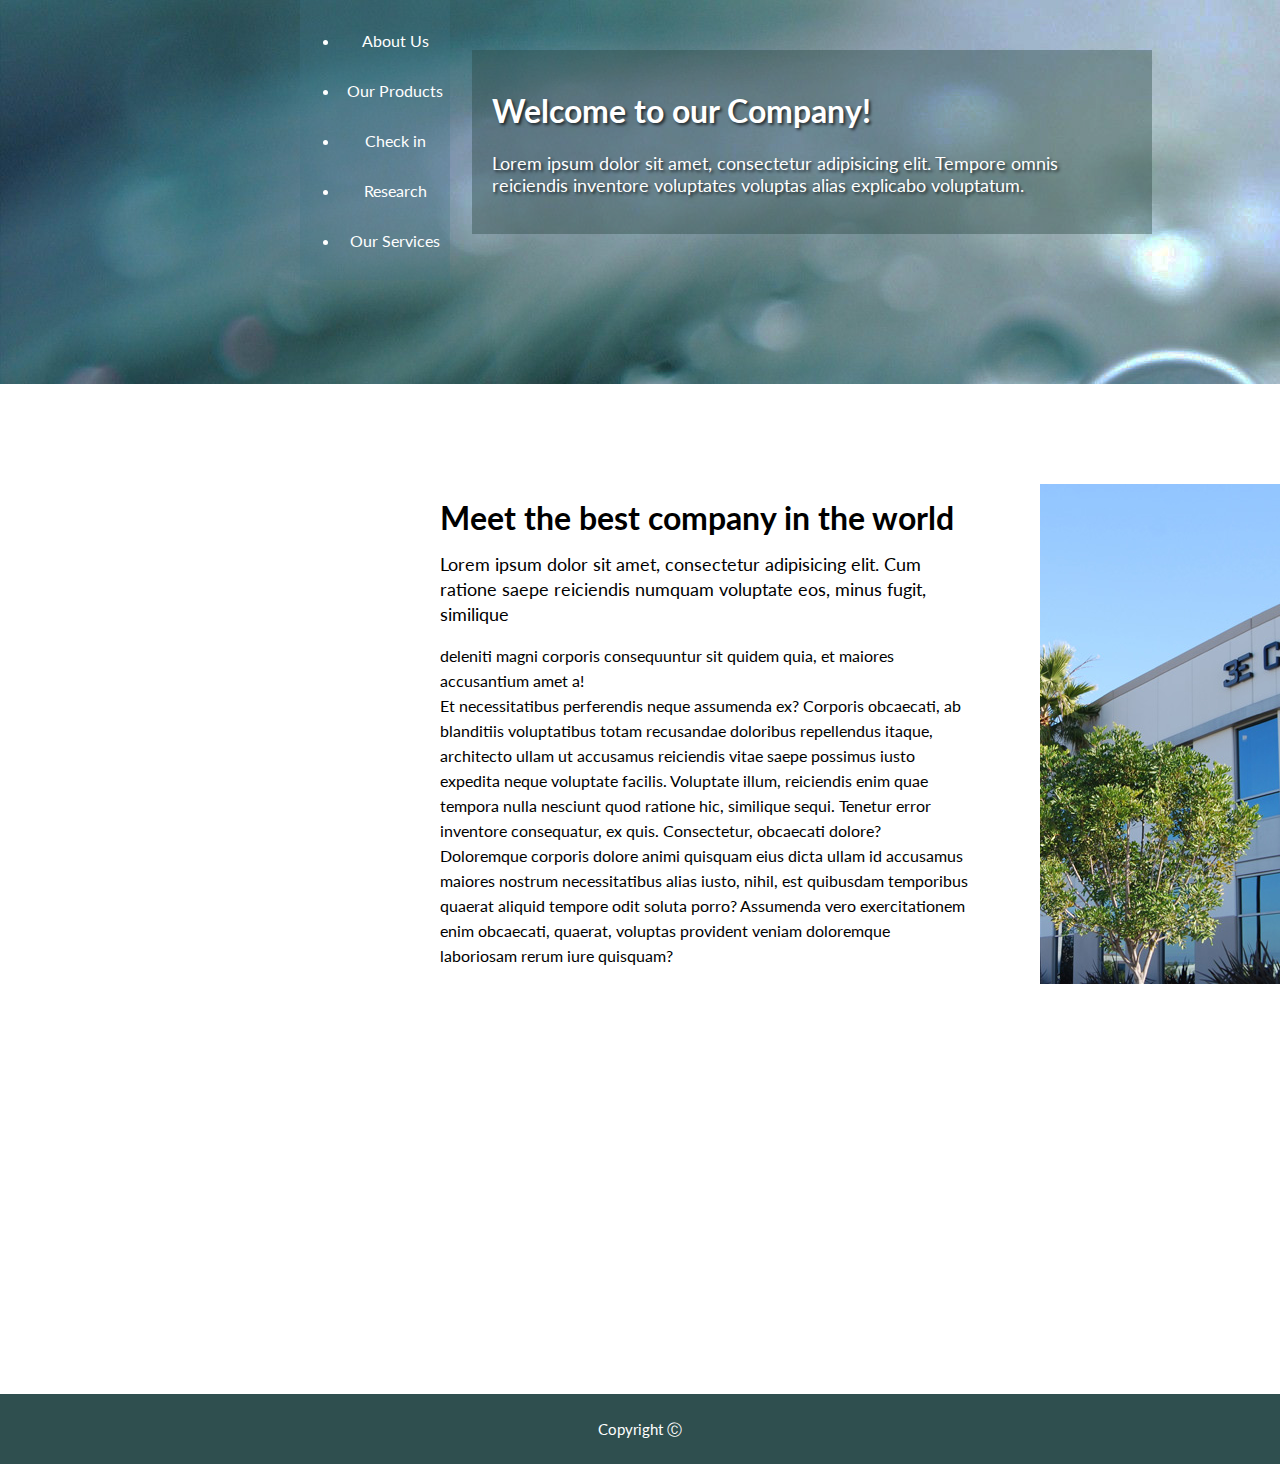
<file: start1/index1.html>
<!DOCTYPE html>
<html lang="en">
<head>
  <meta charset="UTF-8">
  <meta name="viewport" content="width=device-width, initial-scale=1.0">
  <meta http-equiv="X-UA-Compatible" content="ie=edge">
  <link href="https://fonts.googleapis.com/css?family=Lato:300,400" rel="stylesheet">
  <link href="style1.css" rel="stylesheet">
  <title>Document</title>
</head>
<body>
<div class="header-container">
  <header>
    <div class="company-intro">
    <h1> Welcome to our Company! </h1>
      <p>
    Lorem ipsum dolor sit amet, consectetur adipisicing elit. Tempore omnis reiciendis inventore voluptates voluptas alias explicabo voluptatum.
      </p>
    </div>
    <nav class="menu-container">
      <!-- ide kell a menu (ul, li) -->
      <ul class="main-menu">
        <li class="main-menu-item">About Us</li>
        <li class="main-menu-item">Our Products</li>
        <li class="main-menu-item">Check in</li>
        <li class="main-menu-item">Research</li>
        <li class="main-menu-item">Our Services</li>
         </ul>
    </nav>
  </header>
</div>
<main class="main-container">
  <img class="company-image" src="./company.jpg" alt="">
  <h1>Meet the best company in the world</h1>
<div class="lead">
  Lorem ipsum dolor sit amet, consectetur adipisicing elit. Cum ratione saepe reiciendis numquam voluptate eos, minus fugit, similique
</div>
<p>
 deleniti magni corporis consequuntur sit quidem quia, et maiores accusantium amet a! <br>
Et necessitatibus perferendis neque assumenda ex? Corporis obcaecati, ab blanditiis voluptatibus totam recusandae doloribus repellendus itaque, architecto ullam ut accusamus reiciendis vitae saepe possimus iusto expedita neque voluptate facilis. Voluptate illum, reiciendis enim quae tempora nulla nesciunt quod ratione hic, similique sequi. Tenetur error inventore consequatur, ex quis. Consectetur, obcaecati dolore? Doloremque corporis dolore animi quisquam eius dicta ullam id accusamus maiores nostrum necessitatibus alias iusto, nihil, est quibusdam temporibus quaerat aliquid tempore odit soluta porro? Assumenda vero exercitationem enim obcaecati, quaerat, voluptas provident veniam doloremque laboriosam rerum iure quisquam?
</p>
</main>
<footer>
   Copyright Ⓒ
</footer>

</body>
</html>
</file>
<file: start1/style1.css>
/*csslint fallback-colors: false, order-alphabetical: false, box-model: false*/

body {
  margin: 0;
  padding: 0;
  font-family: 'Lato', sans-serif;

}

.header-container {
  /* 100% lesz a szélessége: */
    background-size: 100%;
    position: relative;
  /* ennek az elemnek a magassága a böngésző szélességének 40%-a (verticalWidth) */
    height: 30vw;
    background: url("banner.jpg");
    width: 100%;
}
.menu-container {
    background-color: rgba(63, 117, 134, 0.3);
    transition: all 0.2s ease-in-out;
    cursor: pointer;
    height: 280px;
    line-height: 50px;
    width: 150px;
    color: white;
    text-align: center;
    border-left: 3px rgba(129, 255, 255, 0.63);
    display: inline-block;
}

.main-menu-item:hover {
    background-color: #4cc3c3;
    padding: 5px;
}

header {
    width: 70%;
    font-weight: 300px;
    margin-left: 300px;
    display: inline-block;
    height: 280px;
}

.company-intro {
    position: absolute;
    color: white;
    width: 50%;
    background-color: rgba(40, 70, 66, 0.4);
    text-shadow: 2px 2px 3px rgba(0, 0, 0, 0.65);
    right: 10vw;
    top: 50px;
    padding: 20px;
    display: inline-block;
}

.company-intro > p {
    font-size: 18px;
}
.main-container {
    margin-left: 440px;
    width: 1000px;
    line-height: 25px;
    padding-top: 100px;
    padding-bottom: 60px;
   
}
.lead{
   width: 550px; 
    font-size: 18px;
}

.company-image {
    float: right;
    margin-left: 70px;
}

footer {
    text-align: center;
    color: white;
    font-size: 15px;
    background-color: darkslategrey;
    line-height: 70px;
    margin-top: 350px;
    margin-bottom: 20px;
   
}
</file>
